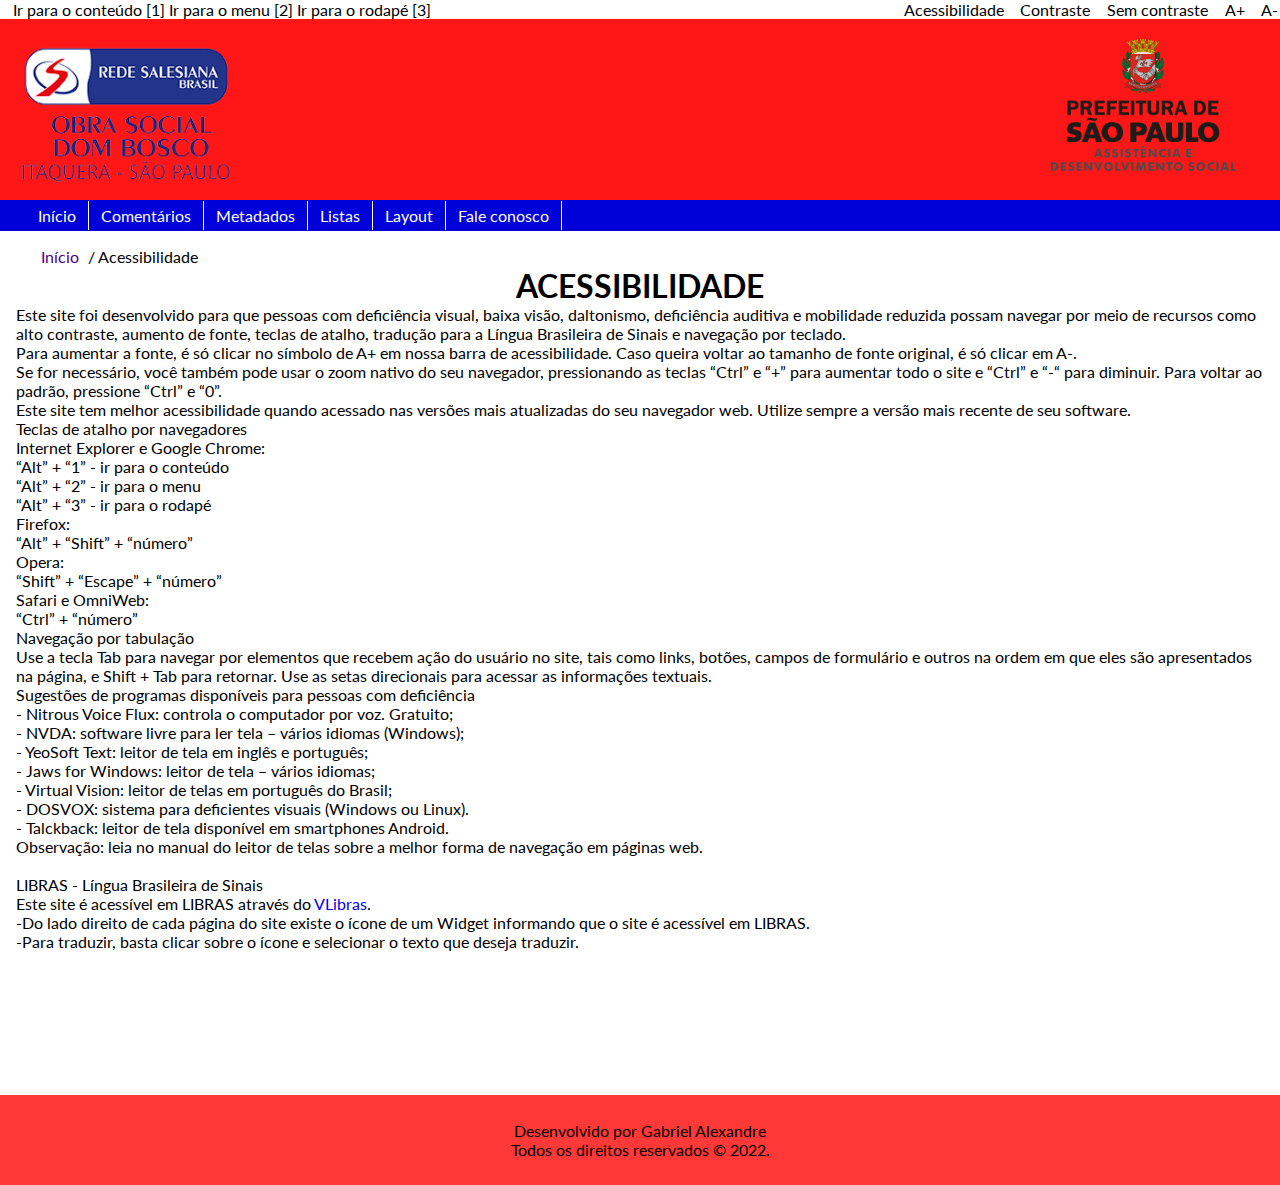
<file: acessibilidade.html>
<!DOCTYPE html>
<html lang="pt-BR">
<head>
    <meta charset="UTF-8">
    <meta http-equiv="X-UA-Compatible" content="IE=edge">
    <meta name="viewport" content="width=device-width, initial-scale=1.0">
    <meta name="description" content="Primeira aula prática de HTML5 e CSS3">
    <meta name="author" content="Gabriel Alexandre">
    <link rel="stylesheet" href="CSS/style.css">
    <link rel="shortcut icon" href="imagens/favicon.ico" type="image/x-icon">
    <title>Aula HTML!</title>
</head>

<body>

    <!-- Cabeçalho -->
    <header id="cabecalho">
        <div id="acessibilidade">
            <ul id="atalhos">
                <li class="fast-keys"><a href="#conteudo" accesskey="1" title="Ir para o conteúdo">Ir para o conteúdo [1]</a></li>
                <li class="fast-keys"><a href="#navegacao" accesskey="2" title="Ir para a barra de navegação">Ir para o menu [2]</a></li>
                <li class="fast-keys"><a href="#rodape" accesskey="3" title="Ir para o rodapé">Ir para o rodapé [3]</a></li>
                <li id="page-access"><a href="acessibilidade.html" title="Ir para a página de acessibilidade">Acessibilidade</a></li>
                <li class="contraste"><a href="javascript:void(0);" id="contraste" title="Inverter o contraste">Contraste</a></li>
                <li class="sem-contraste"><a href="javascript:void(0);" id="sem-contraste" title="Remover o contraste">Sem contraste</a></li>
                <li class="fonte"><a href="javascript:void(0);" id="aumentar" title="Aumentar a fonte">A+</a></li>
                <li class="fonte"><a href="javascript:void(0);" id="diminuir" title="Diminuir a fonte">A-</a></li>
            </ul>
        </div>
        <img class="imagem" src="imagens/logo.png" alt="Logo da Obra Social Dom Bosco.">
        <img id="assistencia" class="imagem" src="imagens/assistencia-e-desenvolvimento-social_centralizado.png" alt="Logo da prefeitura">

        <!-- Navegação -->
        <nav id="navegacao">
            <!-- Menu responsivo-->
            <label for="rps_menu"><img src="imagens/menu.png" alt="Ícone de menu" class="menu-icon"></label>
            <input type="checkbox" id="rps_menu">
            <!-- =============== -->
            <ul class="menu">
                <li><a href="index.html">Início</a></li>
                <li><a href="comentarios.html">Comentários</a></li>
                <li><a href="metadados.html">Metadados</a></li>
                <li class="sub-lista">
                    <a href="#">Listas</a>
                    <ul>
                        <li><a href="lista_ordenada.html" class="sub-lista-link">Lista ordenada</a></li>
                        <li><a href="lista_nao_ordenada.html" class="sub-lista-link nao-ordenada">Lista não ordenada</a></li>
                        <li><a href="lista_ordenada.html" class="sub-lista-link">Lista ordenada</a></li>
                    </ul>
                </li>
                <li><a href="layout.html">Layout</a></li>
                <li><a href="contato.html">Fale conosco</a></li>
            </ul>
        </nav>
    </header>

    <!-- Conteúdo principal-->
    <main id="conteudo">
        <ul id="breadcrumb">
            <li><a href="index.html">Início</a></li>
            <li>Acessibilidade</li>
        </ul>
        <h1>ACESSIBILIDADE</h1>
		
		<p>Este site foi desenvolvido para que pessoas com deficiência visual, baixa visão, daltonismo, deficiência auditiva e mobilidade reduzida possam navegar por meio de recursos como alto contraste, aumento de fonte, teclas de atalho, tradução para a Língua Brasileira de Sinais e navegação por teclado.</p>

		<p>Para aumentar a fonte, é só clicar no símbolo de A+ em nossa barra de acessibilidade. Caso queira voltar ao tamanho de fonte original, é só clicar em A-.</p>

		<p>Se for necessário, você também pode usar o zoom nativo do seu navegador, pressionando as teclas “Ctrl” e “+” para aumentar todo o site e “Ctrl” e “-“ para diminuir. Para voltar ao padrão, pressione “Ctrl” e “0”.</p>

		<p>Este site tem melhor acessibilidade quando acessado nas versões mais atualizadas do seu navegador web. Utilize sempre a versão mais recente de seu software.</p>

		<p>Teclas de atalho por navegadores</p>
		<p>Internet Explorer e Google Chrome:</p>

		<p>“Alt” + “1” - ir para o conteúdo</p>
		<p>“Alt” + “2” - ir para o menu</p>
		<p>“Alt” + “3” - ir para o rodapé</p>
		<p>Firefox:</p>

		<p>“Alt” + “Shift” + “número”</p>
		<p>Opera:</p>

		<p>“Shift” + “Escape” + “número”</p>
		<p>Safari e OmniWeb:</p>

		<p>“Ctrl” + “número”</p>
		<p>Navegação por tabulação</p>
		<p>Use a tecla Tab para navegar por elementos que recebem ação do usuário no site, tais como links, botões, campos de formulário e outros na ordem em que eles são apresentados na página, e Shift + Tab para retornar. Use as setas direcionais para acessar as informações textuais.</p>

		<p>Sugestões de programas disponíveis para pessoas com deficiência</p>
		<p>- Nitrous Voice Flux: controla o computador por voz. Gratuito;</p>
		<p>- NVDA: software livre para ler tela – vários idiomas (Windows);</p>
		<p>- YeoSoft Text: leitor de tela em inglês e português;</p>
		<p>- Jaws for Windows: leitor de tela – vários idiomas;</p>
		<p>- Virtual Vision: leitor de telas em português do Brasil;</p>
		<p>- DOSVOX: sistema para deficientes visuais (Windows ou Linux).</p>
		<p>- Talckback: leitor de tela disponível em smartphones Android.</p>
	<p>Observação: leia no manual do leitor de telas sobre a melhor forma de navegação em páginas web.</p><br>
		
		<p>LIBRAS - Língua Brasileira de Sinais</p>
		<p>Este site é acessível em LIBRAS através do <a href="http://www.vlibras.gov.br/" target="_blank">VLibras</a>.</p>
		<p>-Do lado direito de cada página do site existe o ícone de um Widget informando que o site é acessível em LIBRAS.</p>
		<p>-Para traduzir, basta clicar sobre o ícone e selecionar o texto que deseja traduzir.</p>
    </main>

    <!-- Rodapé -->
    <footer id="rodape">
        <p>Desenvolvido por Gabriel Alexandre</p>
        <p>Todos os direitos reservados &copy; 2022.</p>
    </footer>

    <!-- Vlibras (script de libras) -->
    <div vw class="enabled">
        <div vw-access-button class="active"></div>
        <div vw-plugin-wrapper>
        <div class="vw-plugin-top-wrapper"></div>
        </div>
    </div>
    <script src="https://vlibras.gov.br/app/vlibras-plugin.js"></script>
    <script>
        new window.VLibras.Widget('https://vlibras.gov.br/app');
    </script>
</body>

</html>
</file>
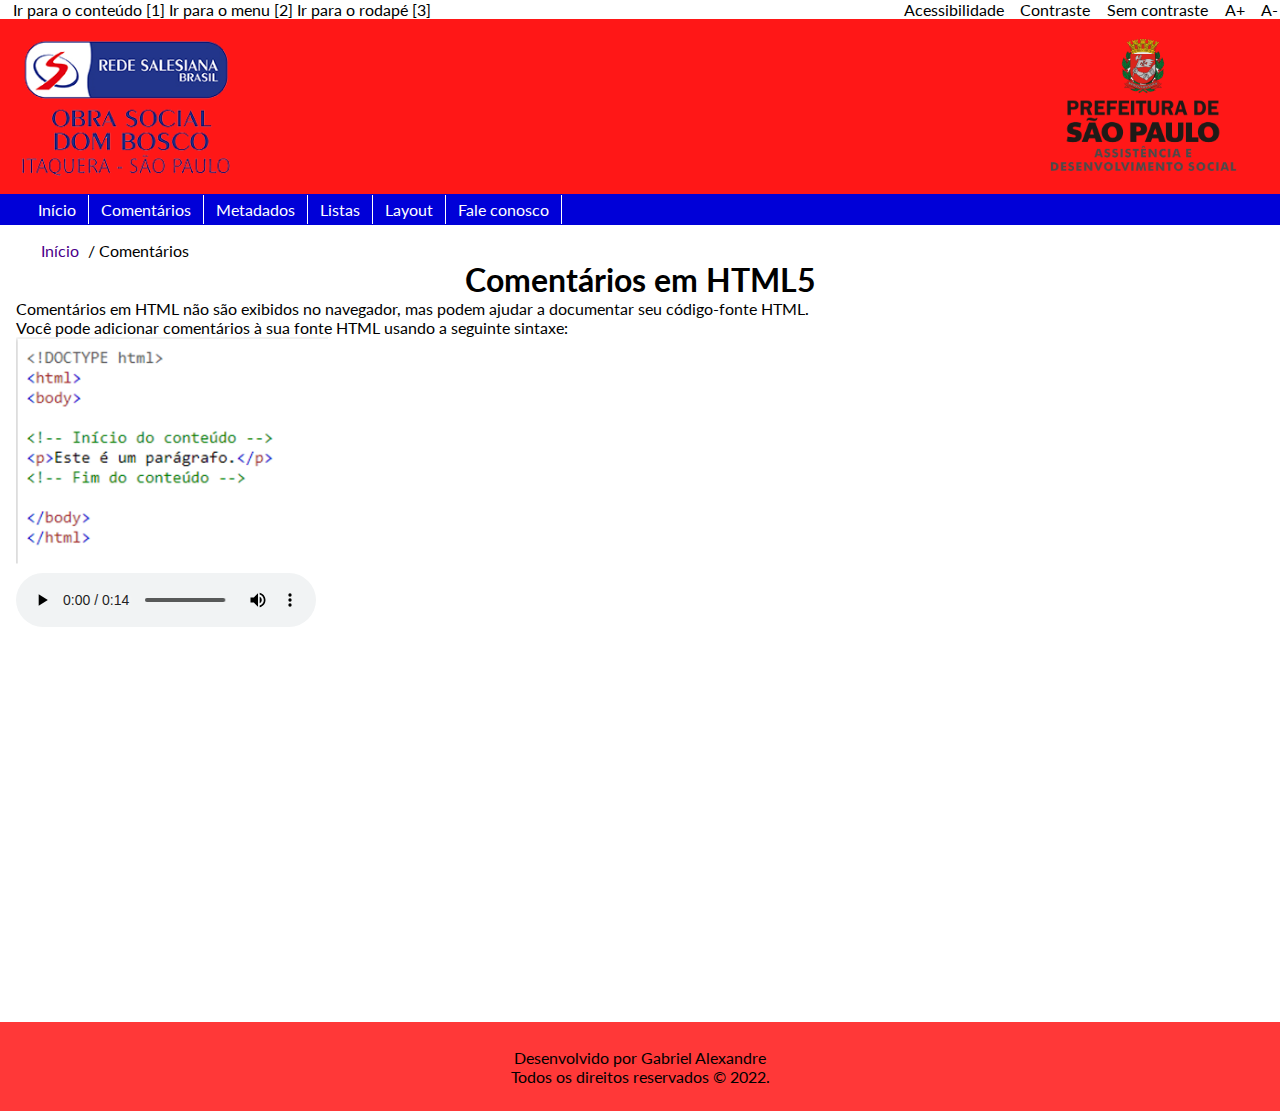
<file: comentarios.html>
<!DOCTYPE html>
<html lang="pt-BR">
<head>
    <meta charset="UTF-8">
    <meta http-equiv="X-UA-Compatible" content="IE=edge">
    <meta name="viewport" content="width=device-width, initial-scale=1.0">
    <meta name="description" content="Conteúdo de HTML5 e CSS3">
    <meta name="author" content="Gabriel Alexandre">
    <link rel="stylesheet" href="CSS/style.css">
    <link rel="shortcut icon" href="imagens/favicon.ico" type="image/x-icon">
    <title>Aula HTML!</title>
</head>

<body>
    <header id="cabecalho">
        <div id="acessibilidade">
            <ul id="atalhos">
                <li class="fast-keys"><a href="#conteudo" accesskey="1" title="Ir para o conteúdo">Ir para o conteúdo [1]</a></li>
                <li class="fast-keys"><a href="#navegacao" accesskey="2" title="Ir para a barra de navegação">Ir para o menu [2]</a></li>
                <li class="fast-keys"><a href="#rodape" accesskey="3" title="Ir para o rodapé">Ir para o rodapé [3]</a></li>
                <li id="page-access"><a href="acessibilidade.html" title="Ir para a página de acessibilidade">Acessibilidade</a></li>
                <li class="contraste"><a href="javascript:void(0);" id="contraste" title="Inverter o contraste">Contraste</a></li>
                <li class="sem-contraste"><a href="javascript:void(0);" id="sem-contraste" title="Remover o contraste">Sem contraste</a></li>
                <li class="fonte"><a href="javascript:void(0);" id="aumentar" title="Aumentar a fonte">A+</a></li>
                <li class="fonte"><a href="javascript:void(0);" id="diminuir" title="Diminuir a fonte">A-</a></li>
            </ul>
        </div>
        <img class="imagem" src="imagens/logo.png" alt="Logo da Obra Social Dom Bosco.">
        <img id="assistencia" src="imagens/assistencia-e-desenvolvimento-social_centralizado.png" alt="Logo da prefeitura">
        <nav id="navegacao">
            <!-- Menu responsivo-->
            <label for="rps_menu"><img src="imagens/menu.png" alt="Ícone de menu" class="menu-icon"></label>
            <input type="checkbox" id="rps_menu">
            <!-- =============== -->
            <ul class="menu">
                <li><a href="index.html">Início</a></li>
                <li><a href="comentarios.html">Comentários</a></li>
                <li><a href="metadados.html">Metadados</a></li>
                <li class="sub-lista">
                    <a href="#">Listas</a>
                    <ul>
                        <li><a href="lista_ordenada.html">Lista ordenada</a></li>
                        <li><a href="lista_nao_ordenada.html">Lista não ordenada</a></li>
                    </ul>
                </li>
                <li><a href="layout.html">Layout</a></li>
                <li><a href="contato.html">Fale conosco</a></li>
            </ul>
        </nav>
    </header>

    <main id="conteudo">
        <ul id="breadcrumb">
            <li><a href="index.html">Início</a></li>
            <li>Comentários</li>
        </ul>
        <h1>Comentários em HTML5</h1>
        <p>Comentários em HTML não são exibidos no navegador, mas podem ajudar a documentar seu código-fonte HTML.</p>
        <p>Você pode adicionar comentários à sua fonte HTML usando a seguinte sintaxe:</p>
        <img class="imagem imagem-conteudo" src="imagens/comentarios.png" alt="Código de comentários em HTML"><br>
        <audio src="audios/comentarios.m4a" controls>
            Teu navegador não roda nem audio kkkkkkkkkkkkk
        </audio>
    </main>

    <footer id="rodape">
        <p>Desenvolvido por Gabriel Alexandre</p>
        <p>Todos os direitos reservados &copy; 2022.</p>
    </footer>

    <!-- Vlibras (script de libras) -->
    <div vw class="enabled">
        <div vw-access-button class="active"></div>
        <div vw-plugin-wrapper>
        <div class="vw-plugin-top-wrapper"></div>
        </div>
    </div>
    <script src="https://vlibras.gov.br/app/vlibras-plugin.js"></script>
    <script>
        new window.VLibras.Widget('https://vlibras.gov.br/app');
    </script>
</body>

</html>
</file>
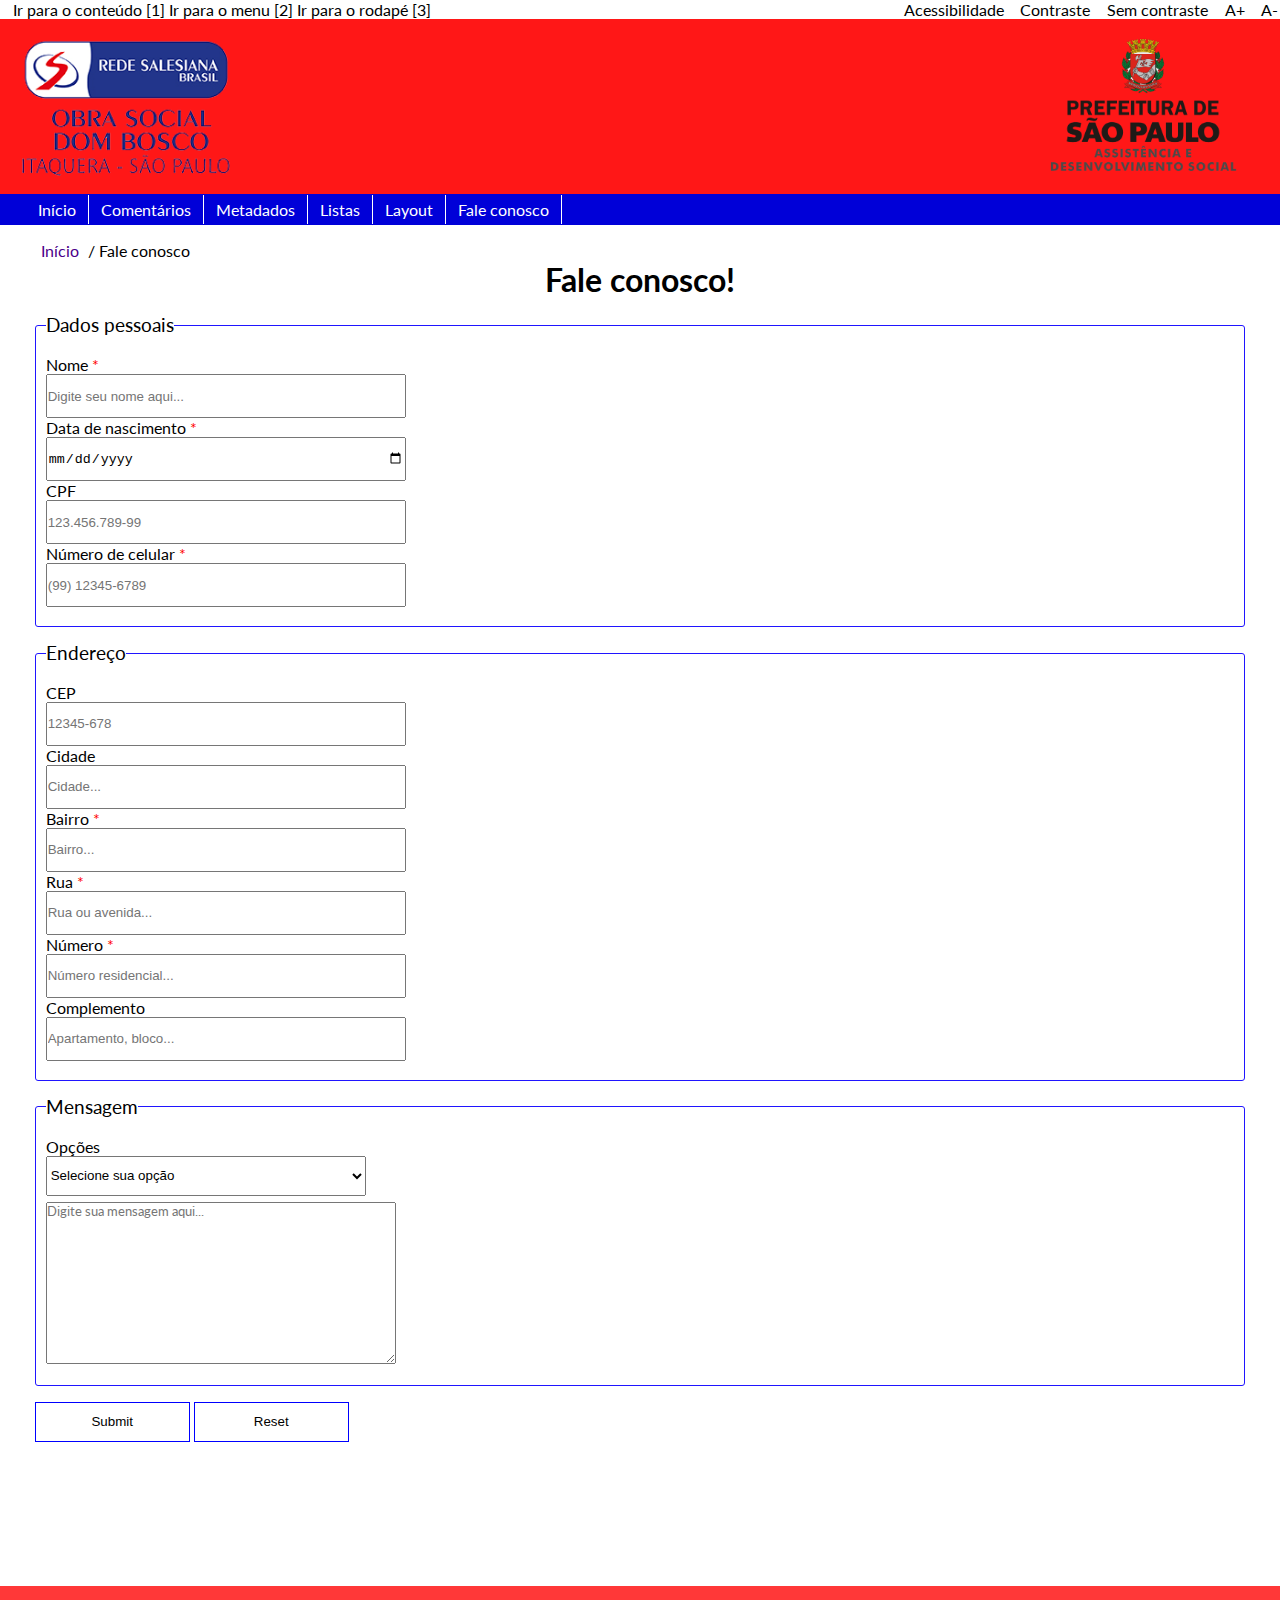
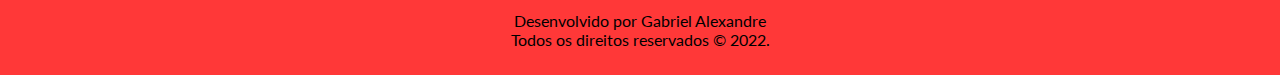
<file: contato.html>
<!DOCTYPE html>
<html lang="pt-BR">
<head>
    <meta charset="UTF-8">
    <meta http-equiv="X-UA-Compatible" content="IE=edge">
    <meta name="viewport" content="width=device-width, initial-scale=1.0">
    <meta name="description" content="Primeira aula prática de HTML5 e CSS3">
    <meta name="author" content="Gabriel Alexandre">
    <link rel="stylesheet" href="CSS/style.css">
    <link rel="shortcut icon" href="imagens/favicon.ico" type="image/x-icon">
    <title>Aula HTML!</title>
</head>

<body>

    <!-- Cabeçalho -->
    <header id="cabecalho">
        <div id="acessibilidade">
            <ul id="atalhos">
                <li class="fast-keys"><a href="#conteudo" accesskey="1" title="Ir para o conteúdo">Ir para o conteúdo [1]</a></li>
                <li class="fast-keys"><a href="#navegacao" accesskey="2" title="Ir para a barra de navegação">Ir para o menu [2]</a></li>
                <li class="fast-keys"><a href="#rodape" accesskey="3" title="Ir para o rodapé">Ir para o rodapé [3]</a></li>
                <li id="page-access"><a href="acessibilidade.html" title="Ir para a página de acessibilidade">Acessibilidade</a></li>
                <li class="contraste"><a href="javascript:void(0);" id="contraste" title="Inverter o contraste">Contraste</a></li>
                <li class="sem-contraste"><a href="javascript:void(0);" id="sem-contraste" title="Remover o contraste">Sem contraste</a></li>
                <li class="fonte"><a href="javascript:void(0);" id="aumentar" title="Aumentar a fonte">A+</a></li>
                <li class="fonte"><a href="javascript:void(0);" id="diminuir" title="Diminuir a fonte">A-</a></li>
            </ul>
        </div>
        <img class="imagem" src="imagens/logo.png" alt="Logo da Obra Social Dom Bosco.">
        <img id="assistencia" src="imagens/assistencia-e-desenvolvimento-social_centralizado.png" alt="Logo da prefeitura">

        <!-- Navegação -->
        <nav id="navegacao">
            <!-- Menu responsivo-->
            <label for="rps_menu"><img src="imagens/menu.png" alt="Ícone de menu" class="menu-icon"></label>
            <input type="checkbox" id="rps_menu">
            <!-- =============== -->
            <ul class="menu">
                <li><a href="index.html">Início</a></li>
                <li><a href="comentarios.html">Comentários</a></li>
                <li><a href="metadados.html">Metadados</a></li>
                <li class="sub-lista">
                    <a href="#">Listas</a>
                    <ul>
                        <li><a href="lista_ordenada.html">Lista ordenada</a></li>
                        <li><a href="lista_nao_ordenada.html">Lista não ordenada</a></li>
                    </ul>
                </li>
                <li><a href="layout.html">Layout</a></li>
                <li><a href="contato.html">Fale conosco</a></li>
            </ul>
        </nav>
    </header>

    <!-- Conteúdo principal-->
    <main id="conteudo">
        <ul id="breadcrumb">
            <li><a href="index.html">Início</a></li>
            <li>Fale conosco</li>
        </ul>
        <h1>Fale conosco!</h1>
        <form name="contact" action="">
            <fieldset id="personal-information">
                <legend>Dados pessoais</legend>

                <label class="asterisco" for="name" required>Nome</label><br>
                <input type="text" name="name" id="name" placeholder="Digite seu nome aqui..."><br>

                <label class="asterisco" for="age" required>Data de nascimento</label><br>
                <input type="date" name="age" id="age"><br>
                
                <label for="cpf">CPF</label><br>
                <input type="text" name="cpf" id="cpf" placeholder="123.456.789-99"><br>

                <label class="asterisco" for="cel">Número de celular</label><br>
                <input type="text" name="cel" id="cel" placeholder="(99) 12345-6789" required>
            </fieldset>

            <fieldset id="adress">
                <legend>Endereço</legend>

                <label for="cep">CEP</label><br>
                <input type="text" name="cep" id="cep" placeholder="12345-678"><br>

                <label for="city">Cidade</label><br>
                <input type="text" name="city" id="city" placeholder="Cidade..."><br>

                <label class="asterisco" for="bairro">Bairro</label><br>
                <input type="text" name="bairro" id="bairro" placeholder="Bairro..." required><br>

                <label class="asterisco" for="street">Rua</label><br>
                <input type="text" name="street" id="street" placeholder="Rua ou avenida..." required><br>
                
                <label class="asterisco" for="number">Número</label><br>
                <input type="number" name="number" id="number" placeholder="Número residencial..." required><br>

                <label for="complement">Complemento</label><br>
                <input type="text" name="complement" id="complement" placeholder="Apartamento, bloco..."><br>
            </fieldset>

            <fieldset id="message">
                <legend>Mensagem</legend>

                <label for="options">Opções</label><br>
                <select name="options" id="options" required>
                    <option value="" selected disabled>Selecione sua opção</option>
                    <option value="reclamação">Reclamação</option>
                    <option value="sugestão">Sugestão</option>
                    <option value="outro">Outro</option>
                </select><br>
                <textarea name="message" id="message" cols="45" rows="10" placeholder="Digite sua mensagem aqui..."></textarea><br>
            </fieldset>

            <div class="buttons">
                <input type="submit">
                <input type="reset">
            </div>
        </form>
    </main>

    <!-- Rodapé -->
    <footer id="rodape">
        <p>Desenvolvido por Gabriel Alexandre</p>
        <p>Todos os direitos reservados &copy; 2022.</p>
    </footer>

    <!-- Vlibras (script de libras) -->
    <div vw class="enabled">
        <div vw-access-button class="active"></div>
        <div vw-plugin-wrapper>
        <div class="vw-plugin-top-wrapper"></div>
        </div>
    </div>
    <script src="https://vlibras.gov.br/app/vlibras-plugin.js"></script>
    <script>
        new window.VLibras.Widget('https://vlibras.gov.br/app');
    </script>
</body>

</html>
</file>
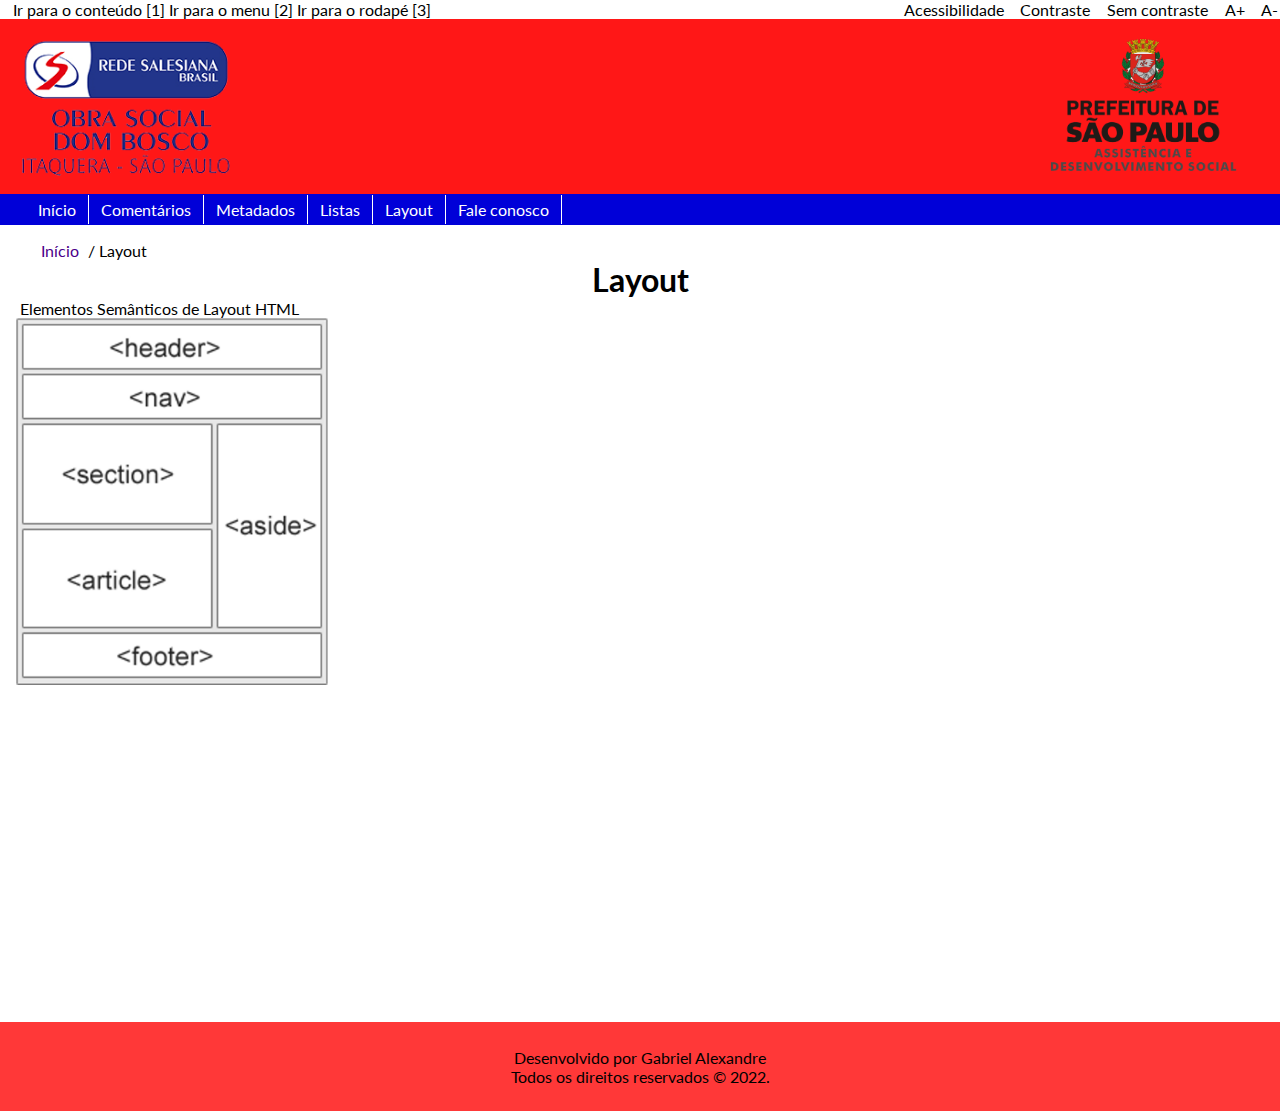
<file: layout.html>
<!DOCTYPE html>
<html lang="pt-BR">
<head>
    <meta charset="UTF-8">
    <meta http-equiv="X-UA-Compatible" content="IE=edge">
    <meta name="viewport" content="width=device-width, initial-scale=1.0">
    <meta name="description" content="Conteúdo de HTML5 e CSS3">
    <meta name="author" content="Gabriel Alexandre">
    <link rel="stylesheet" href="CSS/style.css">
    <link rel="shortcut icon" href="imagens/favicon.ico" type="image/x-icon">
    <title>Aula HTML!</title>
</head>

<body>
    <header id="cabecalho">
        <div id="acessibilidade">
            <ul id="atalhos">
                <li class="fast-keys"><a href="#conteudo" accesskey="1" title="Ir para o conteúdo">Ir para o conteúdo [1]</a></li>
                <li class="fast-keys"><a href="#navegacao" accesskey="2" title="Ir para a barra de navegação">Ir para o menu [2]</a></li>
                <li class="fast-keys"><a href="#rodape" accesskey="3" title="Ir para o rodapé">Ir para o rodapé [3]</a></li>
                <li id="page-access"><a href="acessibilidade.html" title="Ir para a página de acessibilidade">Acessibilidade</a></li>
                <li class="contraste"><a href="javascript:void(0);" id="contraste" title="Inverter o contraste">Contraste</a></li>
                <li class="sem-contraste"><a href="javascript:void(0);" id="sem-contraste" title="Remover o contraste">Sem contraste</a></li>
                <li class="fonte"><a href="javascript:void(0);" id="aumentar" title="Aumentar a fonte">A+</a></li>
                <li class="fonte"><a href="javascript:void(0);" id="diminuir" title="Diminuir a fonte">A-</a></li>
            </ul>
        </div>
        <img class="imagem imagem-layout" src="imagens/logo.png" alt="Logo da Obra Social Dom Bosco.">
        <img id="assistencia" src="imagens/assistencia-e-desenvolvimento-social_centralizado.png" alt="Logo da prefeitura">
        <nav id="navegacao">
            <!-- Menu responsivo-->
            <label for="rps_menu"><img src="imagens/menu.png" alt="Ícone de menu" class="menu-icon"></label>
            <input type="checkbox" id="rps_menu">
            <!-- =============== -->
            <ul class="menu">
                <li><a href="index.html">Início</a></li>
                <li><a href="comentarios.html">Comentários</a></li>
                <li><a href="metadados.html">Metadados</a></li>
                <li class="sub-lista">
                    <a href="#">Listas</a>
                    <ul>
                        <li><a href="lista_ordenada.html">Lista ordenada</a></li>
                        <li><a href="lista_nao_ordenada.html">Lista não ordenada</a></li>
                    </ul>
                </li>
                <li><a href="layout.html">Layout</a></li>
                <li><a href="contato.html">Fale conosco</a></li>
            </ul>
        </nav>
    </header>

    <main id="conteudo">
        <ul id="breadcrumb">
            <li><a href="index.html">Início</a></li>
            <li>Layout</li>
        </ul>
        <h1>Layout</h1>
        <p> Elementos Semânticos de Layout HTML</p>
        <img class="imagem imagem-conteudo" src="imagens/layout.png" alt="Imagem do Layout">
    </main>

    <footer id="rodape">
        <p>Desenvolvido por Gabriel Alexandre</p>
        <p>Todos os direitos reservados &copy; 2022.</p>
    </footer>

    <!-- Vlibras (script de libras) -->
    <div vw class="enabled">
        <div vw-access-button class="active"></div>
        <div vw-plugin-wrapper>
        <div class="vw-plugin-top-wrapper"></div>
        </div>
    </div>
    <script src="https://vlibras.gov.br/app/vlibras-plugin.js"></script>
    <script>
        new window.VLibras.Widget('https://vlibras.gov.br/app');
    </script>
</body>

</html>
</file>
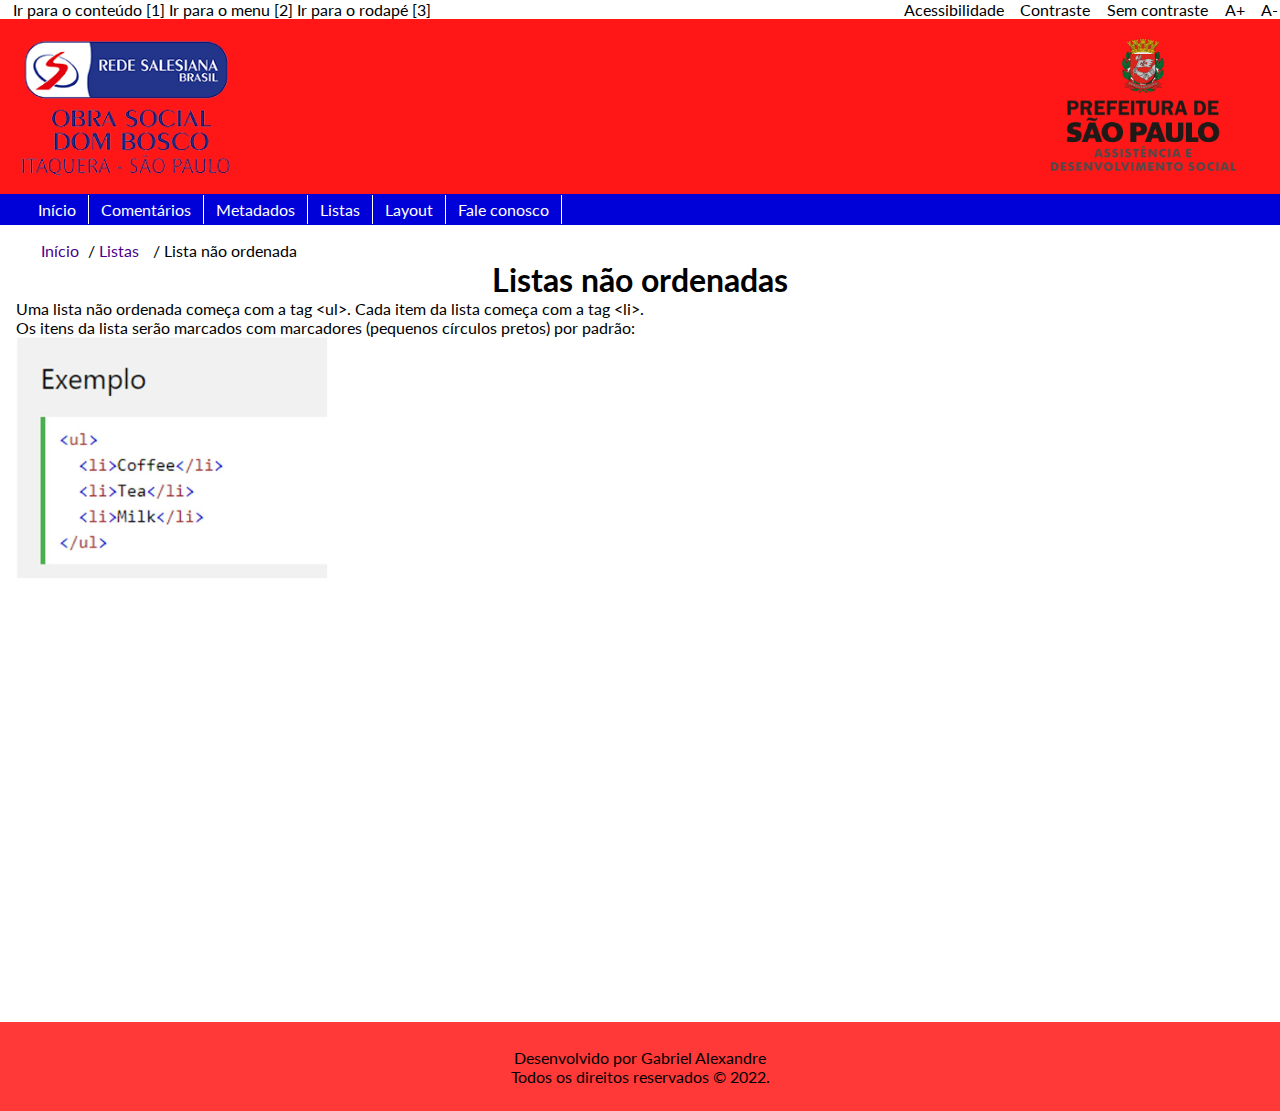
<file: lista_nao_ordenada.html>
<!DOCTYPE html>
<html lang="pt-BR">
<head>
    <meta charset="UTF-8">
    <meta http-equiv="X-UA-Compatible" content="IE=edge">
    <meta name="viewport" content="width=device-width, initial-scale=1.0">
    <meta name="description" content="Conteúdo de HTML5 e CSS3">
    <meta name="author" content="Gabriel Alexandre">
    <link rel="stylesheet" href="CSS/style.css">
    <link rel="shortcut icon" href="imagens/favicon.ico" type="image/x-icon">
    <title>Aula HTML!</title>
</head>

<body>
    <header id="cabecalho">
        <div id="acessibilidade">
            <ul id="atalhos">
                <li class="fast-keys"><a href="#conteudo" accesskey="1" title="Ir para o conteúdo">Ir para o conteúdo [1]</a></li>
                <li class="fast-keys"><a href="#navegacao" accesskey="2" title="Ir para a barra de navegação">Ir para o menu [2]</a></li>
                <li class="fast-keys"><a href="#rodape" accesskey="3" title="Ir para o rodapé">Ir para o rodapé [3]</a></li>
                <li id="page-access"><a href="acessibilidade.html" title="Ir para a página de acessibilidade">Acessibilidade</a></li>
                <li class="contraste"><a href="javascript:void(0);" id="contraste" title="Inverter o contraste">Contraste</a></li>
                <li class="sem-contraste"><a href="javascript:void(0);" id="sem-contraste" title="Remover o contraste">Sem contraste</a></li>
                <li class="fonte"><a href="javascript:void(0);" id="aumentar" title="Aumentar a fonte">A+</a></li>
                <li class="fonte"><a href="javascript:void(0);" id="diminuir" title="Diminuir a fonte">A-</a></li>
            </ul>
        </div>
        <img class="imagem" src="imagens/logo.png" alt="Logo da Obra Social Dom Bosco.">
        <img id="assistencia" src="imagens/assistencia-e-desenvolvimento-social_centralizado.png" alt="Logo da prefeitura">
        <nav id="navegacao">
            <!-- Menu responsivo-->
            <label for="rps_menu"><img src="imagens/menu.png" alt="Ícone de menu" class="menu-icon"></label>
            <input type="checkbox" id="rps_menu">
            <!-- =============== -->
            <ul class="menu">
                <li><a href="index.html">Início</a></li>
                <li><a href="comentarios.html">Comentários</a></li>
                <li><a href="metadados.html">Metadados</a></li>
                <li class="sub-lista">
                    <a href="#">Listas</a>
                    <ul>
                        <li><a href="lista_ordenada.html">Lista ordenada</a></li>
                        <li><a href="lista_nao_ordenada.html">Lista não ordenada</a></li>
                    </ul>
                </li>
                <li><a href="layout.html">Layout</a></li>
                <li><a href="contato.html">Fale conosco</a></li>
            </ul>
        </nav>
    </header>

    <main id="conteudo">
        <ul id="breadcrumb">
            <li><a href="index.html">Início</a></li>
            <li><a href="javascript:void(0)">Listas</a></li>
            <li>Lista não ordenada</li>
        </ul>
        <h1>Listas não ordenadas</h1>
        <p>Uma lista não ordenada começa com a tag &lt;ul&gt;. Cada item da lista começa com a tag &lt;li&gt;.</p>
        <p>Os itens da lista serão marcados com marcadores (pequenos círculos pretos) por padrão:</p>
        <img class="imagem imagem-conteudo" src="imagens/ul.png" alt="Listas não ordenadas em HTML">
    </main>

    <footer id="rodape">
        <p>Desenvolvido por Gabriel Alexandre</p>
        <p>Todos os direitos reservados &copy; 2022.</p>
    </footer>

    <!-- Vlibras (script de libras) -->
    <div vw class="enabled">
        <div vw-access-button class="active"></div>
        <div vw-plugin-wrapper>
        <div class="vw-plugin-top-wrapper"></div>
        </div>
    </div>
    <script src="https://vlibras.gov.br/app/vlibras-plugin.js"></script>
    <script>
        new window.VLibras.Widget('https://vlibras.gov.br/app');
    </script>
</body>

</html>
</file>
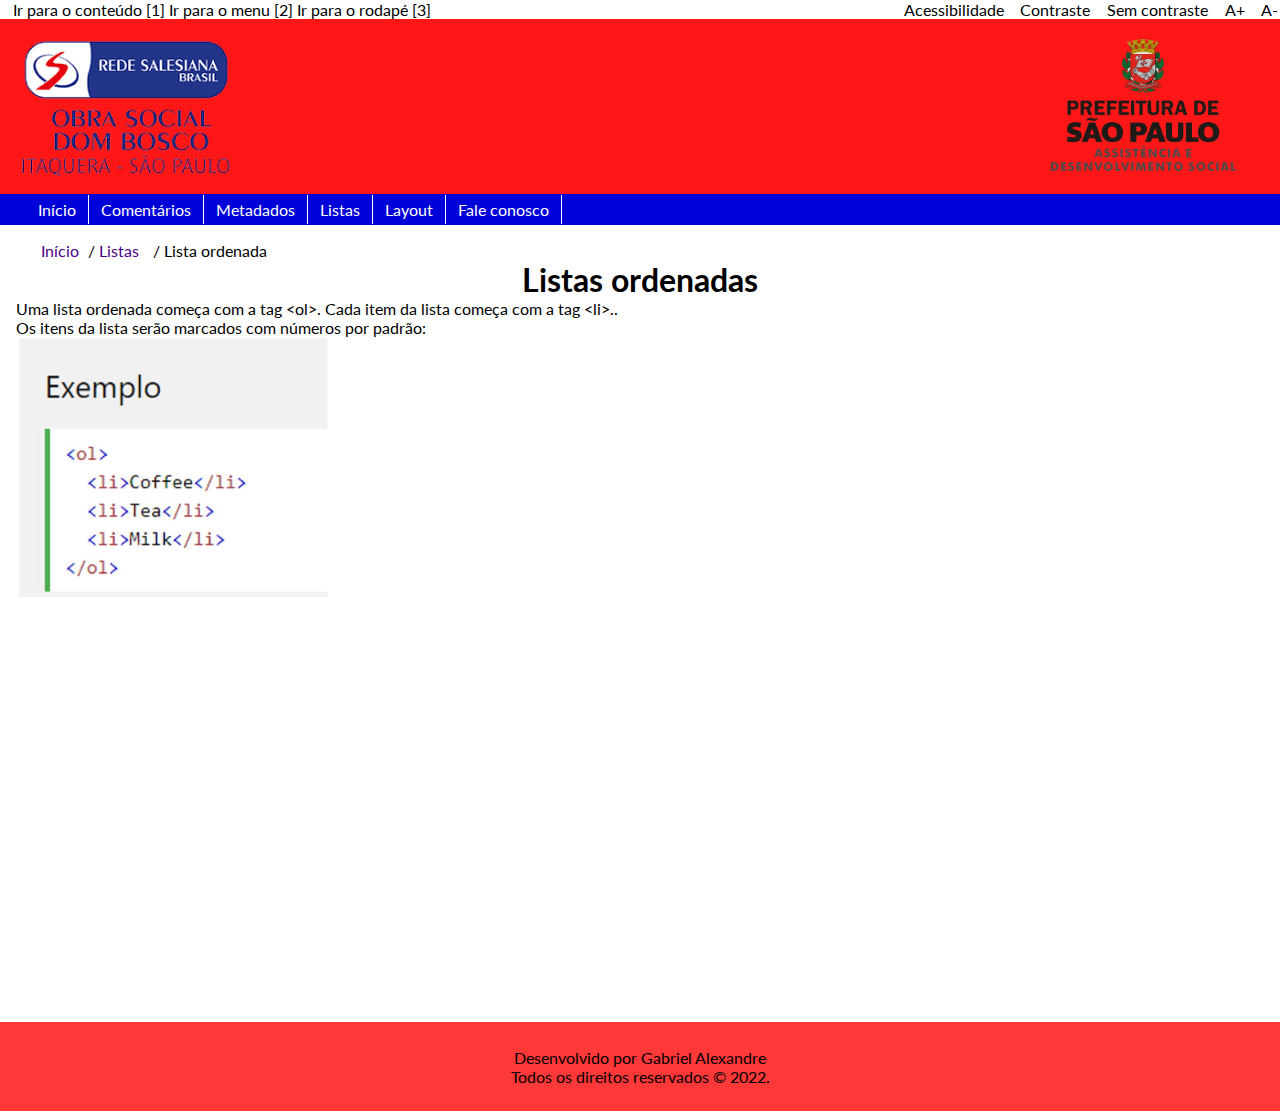
<file: lista_ordenada.html>
<!DOCTYPE html>
<html lang="pt-BR">
<head>
    <meta charset="UTF-8">
    <meta http-equiv="X-UA-Compatible" content="IE=edge">
    <meta name="viewport" content="width=device-width, initial-scale=1.0">
    <meta name="description" content="Conteúdo de HTML5 e CSS3">
    <meta name="author" content="Gabriel Alexandre">
    <link rel="stylesheet" href="CSS/style.css">
    <link rel="shortcut icon" href="imagens/favicon.ico" type="image/x-icon">
    <title>Aula HTML!</title>
</head>

<body>
    <header id="cabecalho">
        <div id="acessibilidade">
            <ul id="atalhos">
                <li class="fast-keys"><a href="#conteudo" accesskey="1" title="Ir para o conteúdo">Ir para o conteúdo [1]</a></li>
                <li class="fast-keys"><a href="#navegacao" accesskey="2" title="Ir para a barra de navegação">Ir para o menu [2]</a></li>
                <li class="fast-keys"><a href="#rodape" accesskey="3" title="Ir para o rodapé">Ir para o rodapé [3]</a></li>
                <li id="page-access"><a href="acessibilidade.html" title="Ir para a página de acessibilidade">Acessibilidade</a></li>
                <li class="contraste"><a href="javascript:void(0);" id="contraste" title="Inverter o contraste">Contraste</a></li>
                <li class="sem-contraste"><a href="javascript:void(0);" id="sem-contraste" title="Remover o contraste">Sem contraste</a></li>
                <li class="fonte"><a href="javascript:void(0);" id="aumentar" title="Aumentar a fonte">A+</a></li>
                <li class="fonte"><a href="javascript:void(0);" id="diminuir" title="Diminuir a fonte">A-</a></li>
            </ul>
        </div>
        <img class="imagem" src="imagens/logo.png" alt="Logo da Obra Social Dom Bosco.">
        <img id="assistencia" src="imagens/assistencia-e-desenvolvimento-social_centralizado.png" alt="Logo da prefeitura">
        <nav id="navegacao">
            <!-- Menu responsivo-->
            <label for="rps_menu"><img src="imagens/menu.png" alt="Ícone de menu" class="menu-icon"></label>
            <input type="checkbox" id="rps_menu">
            <!-- =============== -->
            <ul class="menu">
                <li><a href="index.html">Início</a></li>
                <li><a href="comentarios.html">Comentários</a></li>
                <li><a href="metadados.html">Metadados</a></li>
                <li class="sub-lista">
                    <a href="#">Listas</a>
                    <ul>
                        <li><a href="lista_ordenada.html">Lista ordenada</a></li>
                        <li><a href="lista_nao_ordenada.html">Lista não ordenada</a></li>
                    </ul>
                </li>
                <li><a href="layout.html">Layout</a></li>
                <li><a href="contato.html">Fale conosco</a></li>
            </ul>
        </nav>
    </header>

    <main id="conteudo">
        <ul id="breadcrumb">
            <li><a href="index.html">Início</a></li>
            <li><a href="javascript:void(0)">Listas</a></li>
            <li>Lista ordenada</li>
        </ul>
        <h1>Listas ordenadas</h1>
        <p>Uma lista ordenada começa com a tag &lt;ol&gt;. Cada item da lista começa com a tag &lt;li&gt;..</p>
        <p>Os itens da lista serão marcados com números por padrão:</p>
        <img class="imagem imagem-conteudo" src="imagens/ol.png" alt="Listas ordenadas em HTML">
    </main>

    <footer id="rodape">
        <p>Desenvolvido por Gabriel Alexandre</p>
        <p>Todos os direitos reservados &copy; 2022.</p>
    </footer>

    <!-- Vlibras (script de libras) -->
    <div vw class="enabled">
        <div vw-access-button class="active"></div>
        <div vw-plugin-wrapper>
        <div class="vw-plugin-top-wrapper"></div>
        </div>
    </div>
    <script src="https://vlibras.gov.br/app/vlibras-plugin.js"></script>
    <script>
        new window.VLibras.Widget('https://vlibras.gov.br/app');
    </script>
</body>

</html>
</file>
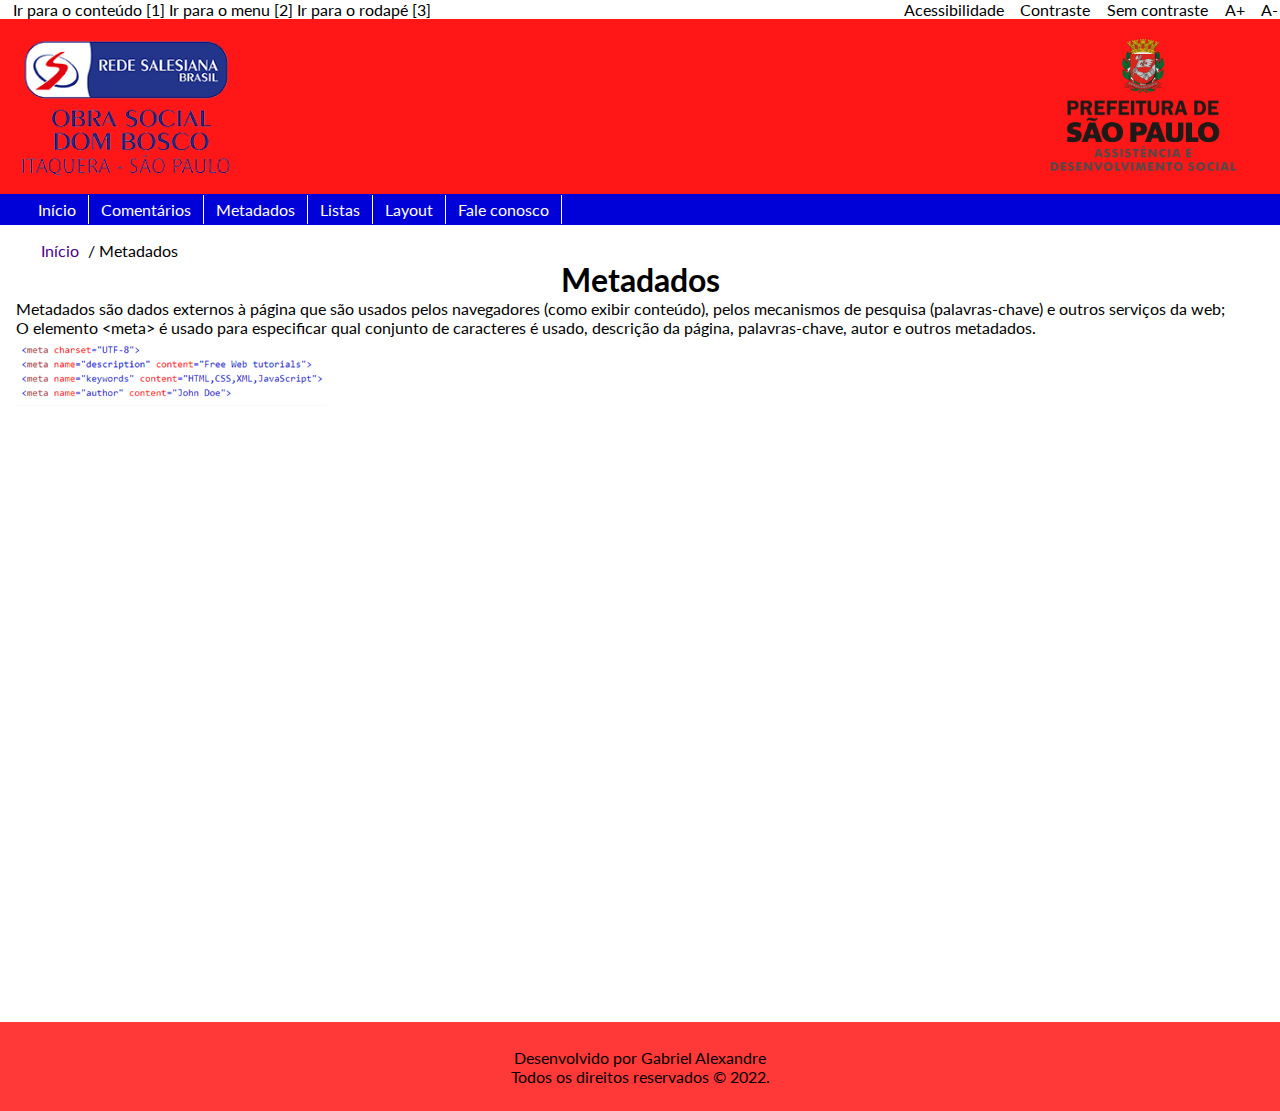
<file: metadados.html>
<!DOCTYPE html>
<html lang="pt-BR">
<head>
    <meta charset="UTF-8">
    <meta http-equiv="X-UA-Compatible" content="IE=edge">
    <meta name="viewport" content="width=device-width, initial-scale=1.0">
    <meta name="description" content="Conteúdo de HTML5 e CSS3">
    <meta name="author" content="Gabriel Alexandre">
    <link rel="stylesheet" href="CSS/style.css">
    <link rel="shortcut icon" href="imagens/favicon.ico" type="image/x-icon">
    <title>Aula HTML!</title>
</head>

<body>
    <!-- Cabeçalho-->
    <header id="cabecalho">
        <!-- Barra de acessibilidade -->
        <div id="acessibilidade">
            <ul id="atalhos">
                <li class="fast-keys"><a href="#conteudo" accesskey="1" title="Ir para o conteúdo">Ir para o conteúdo [1]</a></li>
                <li class="fast-keys"><a href="#navegacao" accesskey="2" title="Ir para a barra de navegação">Ir para o menu [2]</a></li>
                <li class="fast-keys"><a href="#rodape" accesskey="3" title="Ir para o rodapé">Ir para o rodapé [3]</a></li>
                <li id="page-access"><a href="acessibilidade.html" title="Ir para a página de acessibilidade">Acessibilidade</a></li>
                <li class="contraste"><a href="javascript:void(0);" id="contraste" title="Inverter o contraste">Contraste</a></li>
                <li class="sem-contraste"><a href="javascript:void(0);" id="sem-contraste" title="Remover o contraste">Sem contraste</a></li>
                <li class="fonte"><a href="javascript:void(0);" id="aumentar" title="Aumentar a fonte">A+</a></li>
                <li class="fonte"><a href="javascript:void(0);" id="diminuir" title="Diminuir a fonte">A-</a></li>
            </ul>
        </div>
        <img class="imagem" src="imagens/logo.png" alt="Logo da Obra Social Dom Bosco.">
        <img id="assistencia" src="imagens/assistencia-e-desenvolvimento-social_centralizado.png" alt="Logo da prefeitura">

        <!-- Navegação -->
        <nav id="navegacao">
            <!-- Menu responsivo-->
            <label for="rps_menu"><img src="imagens/menu.png" alt="Ícone de menu" class="menu-icon"></label>
            <input type="checkbox" id="rps_menu">
            <!-- =============== -->
            <ul class="menu">
                <li><a href="index.html">Início</a></li>
                <li><a href="comentarios.html">Comentários</a></li>
                <li><a href="metadados.html">Metadados</a></li>
                <li class="sub-lista">
                    <a href="#">Listas</a>
                    <ul>
                        <li><a href="lista_ordenada.html">Lista ordenada</a></li>
                        <li><a href="lista_nao_ordenada.html">Lista não ordenada</a></li>
                    </ul>
                </li>
                <li><a href="layout.html">Layout</a></li>
                <li><a href="contato.html">Fale conosco</a></li>
            </ul>
        </nav>
    </header>

    <!-- Conteúdo principal-->
    <main id="conteudo">
        <ul id="breadcrumb">
            <li><a href="index.html">Início</a></li>
            <li>Metadados</li>
        </ul>
        <h1>Metadados</h1>
        <p>Metadados são dados externos à página que são usados ​​pelos navegadores (como exibir conteúdo), pelos mecanismos de pesquisa (palavras-chave) e outros serviços da web;</p>
        <p>O elemento &lt;meta&gt; é usado para especificar qual conjunto de caracteres é usado, descrição da página, palavras-chave, autor e outros metadados.</p>
        <img class="imagem imagem-conteudo" src="imagens/metadados.png" alt="Metadados em HTML">
    </main>

    <!-- Rodapé -->
    <footer id="rodape">
        <p>Desenvolvido por Gabriel Alexandre</p>
        <p>Todos os direitos reservados &copy; 2022.</p>
    </footer>

    <!-- Vlibras (script de libras) -->
    <div vw class="enabled">
        <div vw-access-button class="active"></div>
        <div vw-plugin-wrapper>
        <div class="vw-plugin-top-wrapper"></div>
        </div>
    </div>
    <script src="https://vlibras.gov.br/app/vlibras-plugin.js"></script>
    <script>
        new window.VLibras.Widget('https://vlibras.gov.br/app');
    </script>
</body>

</html>
</file>
<file: CSS/style.css>
@import url('https://fonts.googleapis.com/css2?family=Lato:wght@300;400&display=swap');


/* Base Data */
* {
    margin: 0;
    padding: 0;
}

body {
    font-family: 'Lato', sans-serif;
    font-size: 16px;
    width: 100%;
}

a {
    text-decoration: none;
}

video {
    transition: 0.5s ease-in-out;
    width: 50%;
    height: auto;
    margin-left: 24%;

    box-shadow: 0px 0px 7px 2px rgb(34, 32, 32);
    border-radius: 2px;

}

/* Header */
#cabecalho {
    width: 100%;
    height: auto;
    background-color: rgb(255, 23, 23);
}

#cabecalho ul{
    padding-left: 1%;

}

.imagem {
    width: 20%;
    padding-bottom: 0.5%;
}

#assistencia {
    width: 18%;
    padding-left: 60%;
    

}


/* Conteúdo */
#conteudo {
    width: 100%;
    padding: 1em;
    min-height: 700px;
    
    background-color: white;
    
    box-sizing: border-box;

}

#conteudo .imagem {
    width: 25%;
}

#conteudo h1 {
   text-align: center;
}

#conteudo ol {
    font-size: 1.5em;
    padding-left: 1%;
    

}

/* Menu interativo */
#navegacao {
    width: 98.92%;
    border: 1px solid rgb(0, 0, 216);
    background-color: rgb(0, 0, 216);
    margin-bottom: 16px;
    float: left;

    padding-left: 1%;
}

#navegacao li {
    border-right: 1px solid white;
    list-style: none;
    float: left;

    position: relative;
}

#navegacao li a {
    color: white;
    padding: 5px 12px;

    display: block;
}

#navegacao li:hover {
    transition: 0.3s;
    background-color: white;

}

#navegacao li:hover a {
    transition: 0.3s;
    color: black;
    

}

#navegacao .sub-lista ul li a {
    color: white;

}

#navegacao .sub-lista ul li:hover a {
    transition: 0.3s;
    color: black;

}

#navegacao li ul li {
    background-color: rgb(0, 0, 196);
    position: absolute;
   /* top: 25px;
    left: 0; */

    display: none;
}

#navegacao .sub-lista:hover li {
    display: flex;
    
}

.menu-icon {
    display: none;
}

/* Rodapé */
#rodape {
    width: 100%;
    height: auto;
    text-align: center;
    padding: 2% 0;
    margin-top: 10%;

    background-color: rgb(255, 56, 56);

}

/* Página de contato */
input, select {
    width: 30%;
    height: 40px;

}

select {
    width: 320px;

}

fieldset {
    border: 1px solid rgb(32, 21, 255);
    border-radius: 3px;
   /* box-shadow: 0 0 4px 1px black; */

    padding: 1.5% 0.8%;
    margin: 1.23% 1.5%;

    box-sizing: border-box;
}

legend {
    font-size: 18.5px;
}

input[type=submit], input[type=reset] {
    transition: 0.2s ease-in-out;

    position: relative;
    border: 1px solid blue;
    width: 155px;
    text-align: center;

    background-color: rgb(255, 255, 255);

}

input[type=submit]:hover, input[type=reset]:hover {
    transition: 0.3s;
    background-color: rgb(241, 241, 241);
    border-radius: 12px;
    cursor: pointer;

}

.asterisco:after {
    content: " *";
    color: red;

}

.buttons {
    margin-left: 1.5%;

}

textarea {
    font-family: 'Lato', sans-serif;
    color: rgb(20, 20, 20);
    margin-top: 6px;

}

/* Menu responsivo */
.menu-icon {
    width: 65px;
    height: auto;
    padding: 0;
}

input[type=checkbox] {
    display: none;

}

/* Breadcrumb */
#breadcrumb {
    padding-left: 2%;
    list-style-type: none;
}

#conteudo #breadcrumb li {
    display: inline;
}

#breadcrumb li a {
    color: rgb(75, 0, 137);
}

#breadcrumb li+li {
    padding: 0 5px;
}

#conteudo #breadcrumb li+li:before {
    content: "/\00a0";
}

/* Barra de acessibilidade */
#atalhos {
    transition: 0.7s;
    background-color: white;
}

#atalhos li {
    display: inline;
}

#atalhos a {
    color: black;
}

#page-access {
    transition: 0.2s;
    padding-left: 65%;
}

#contraste, #sem-contraste, #aumentar, #diminuir {
    padding-left: 1%;
}


@media screen and (max-width: 600px) {

    #cabecalho {
        width: 100%;

    }

    .menu-icon {
        display: block;
    }

    .menu {
        display: none;
    }

    .imagem {
        width: 25%;
        height: auto;
        padding-left: 2%;

    }

    video {
        margin-top: 15%;
        margin-left: 10%;
        width: 75%;
    }

    #conteudo {
        min-height: 950px;

    }

    .lista-principal {
        margin-left: 10px;
    }

    #conteudo .imagem-conteudo {
        width: 55%;
        height: auto;

    }

    #assistencia {
        width: 25%;
        padding-left: 45%;

    }

    #rps_menu:checked ~ .menu {
        display: block;
    }

    .menu li {
        position: relative;
        float: left;
        width: 100%;
    }

    #conteudo ol {
        margin-right: 3px;
    }

    input[type=submit], input[type=reset] {
        padding: 0 15px;
        box-sizing: content-box;
    }

    input[type=text], select, input[type=date], input[type=number] {
        width: 50%;
    }

    .sub-lista ul li {
        float: left;
        display: block;
        position: relative;
        width: 100%;
        height: 32px;
        margin-bottom: 12px;
        z-index: 100;

    }

    .sub-lista:hover ~ .menu {
        display: none;
    }

    #rodape {
        position: relative;
        margin-top: 100px;

    }

}

/* Media queries for accessibility bar */
@media screen and (max-width: 1850px) {
    #page-access{
        padding-left: 52%;
    }

}

@media screen and (max-width: 1670px) {
    #page-access{
        padding-left: 42%;
    }

}

@media screen and (max-width: 1450px) {
    #page-access{
        padding-left: 37%;
    }

}

@media screen and (max-width: 1260px) {
    #page-access{
        padding-left: 32%;
    }

    #conteudo {
        min-height: 800px;
    }

}

@media screen and (max-width: 1155px) {
    #page-access{
        padding-left: 26%;
    }

}

@media screen and (max-width: 1024px) {
    #page-access{
        padding-left: 22%;
    }

}

@media screen and (max-width: 912px) {
    #page-access{
        padding-left: 12%;
    }

    #conteudo {
        min-height: 1050px;
    }

}

@media screen and (max-width: 820px) {
    #atalhos .fast-keys {
        display: none;
    }

    #page-access{
        padding-left: 1%;
    }

    #conteudo {
        min-height: 895px;
    }

}

@media screen and (max-width: 800px) {
    #atalhos .fast-keys {
        display: none;
    }

    #page-access {
        padding-left: 1%;
    }

}

/*  Desenvolvido por Gabriel A. */
</file>
